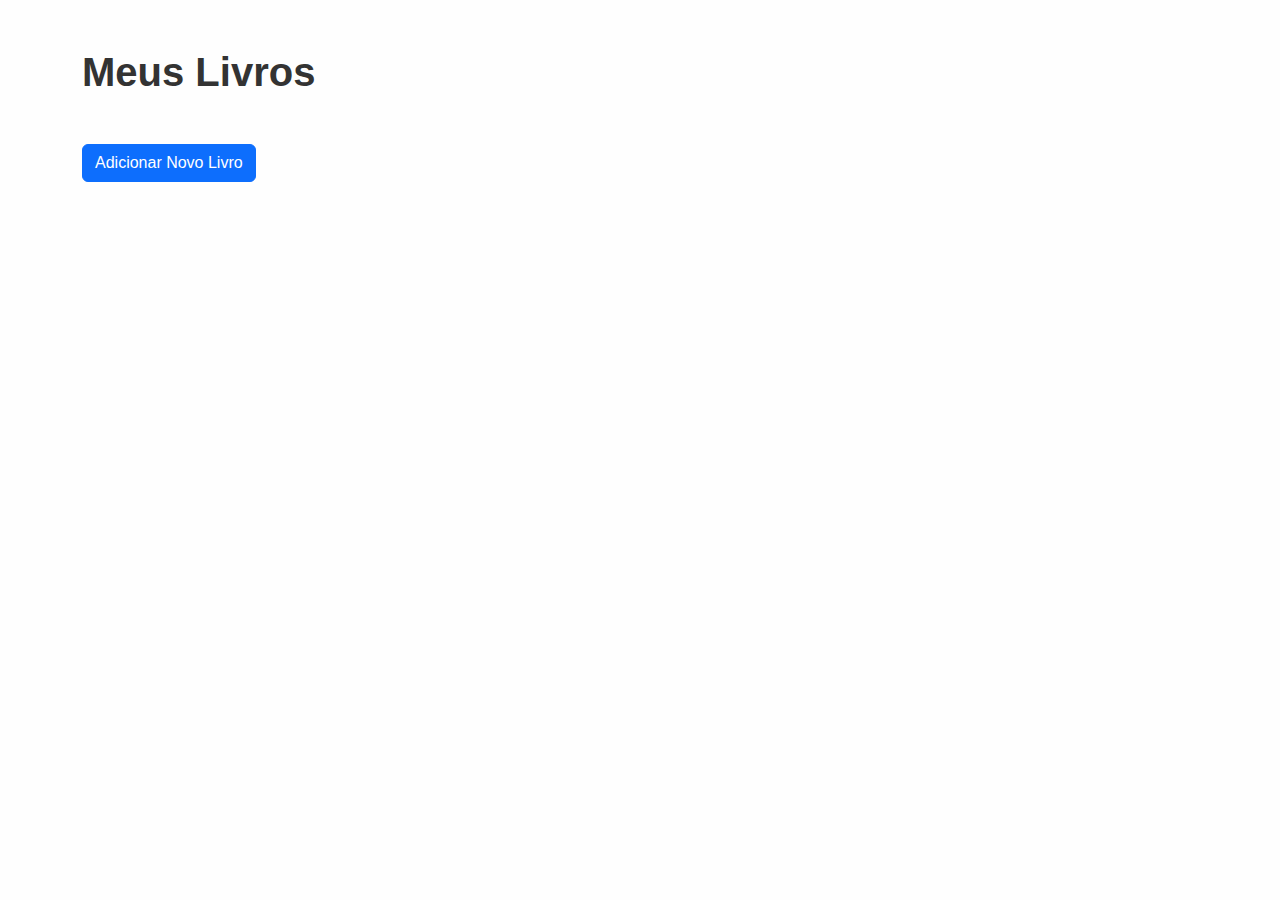
<file: index.html>
<!DOCTYPE html>
<html lang="pt-BR">
<head>
  <meta charset="UTF-8" />
  <meta name="viewport" content="width=device-width, initial-scale=1.0" />
  <title>Meus Livros</title>
  <link rel="stylesheet" href="css/bootstrap.min.css" />
  <link rel="stylesheet" href="css/style.css" />
</head>
<body>
  <div class="container mt-5">
    <h1 class="mb-4">Meus Livros</h1>
    <div id="livros-container" class="row"></div>
    <button class="btn btn-primary mt-4" onclick="criarNovoLivro()">Adicionar Novo Livro</button>
  </div>

  <script src="js/bootstrap.bundle.min.js"></script>
  <script src="js/app.js"></script>
  <script>
    if ('serviceWorker' in navigator) {
      navigator.serviceWorker.register('service-worker.js').then(() =>
        console.log('Service Worker registrado com sucesso!')
      ).catch(err =>
        console.log('Erro ao registrar Service Worker:', err)
      );
    }
  </script>  
</body>
</html>
</file>
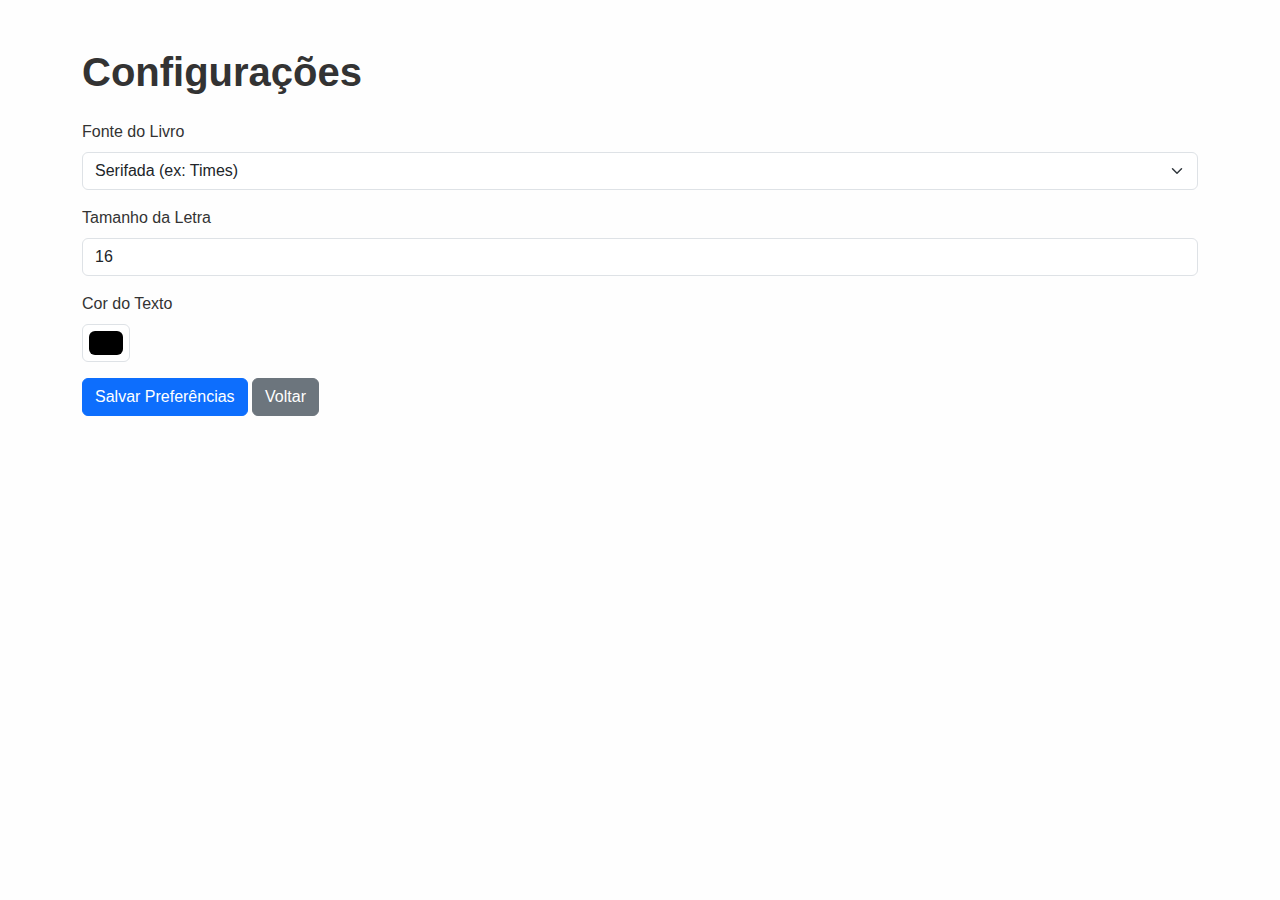
<file: configuracoes.html>
<!DOCTYPE html>
<html lang="pt-BR">
<head>
  <meta charset="UTF-8" />
  <meta name="viewport" content="width=device-width, initial-scale=1.0" />
  <title>Configurações</title>
  <link rel="stylesheet" href="css/bootstrap.min.css" />
  <link rel="stylesheet" href="css/style.css" />
</head>
<body>
  <div class="container mt-5">
    <h1 class="mb-4">Configurações</h1>

    <form id="config-form">
      <div class="mb-3">
        <label for="fonte" class="form-label">Fonte do Livro</label>
        <select id="fonte" class="form-select">
          <option value="serif">Serifada (ex: Times)</option>
          <option value="sans-serif">Sem Serifas (ex: Arial)</option>
          <option value="monospace">Monoespaçada</option>
        </select>
      </div>

      <div class="mb-3">
        <label for="tamanho" class="form-label">Tamanho da Letra</label>
        <input type="number" id="tamanho" class="form-control" min="10" max="24" value="16" />
      </div>

      <div class="mb-3">
        <label for="corTexto" class="form-label">Cor do Texto</label>
        <input type="color" id="corTexto" class="form-control form-control-color" value="#000000" />
      </div>

      <button type="submit" class="btn btn-primary">Salvar Preferências</button>
      <a href="index.html" class="btn btn-secondary">Voltar</a>
    </form>
  </div>

  <script src="js/bootstrap.bundle.min.js"></script>
  <script src="js/app.js"></script>
  <script>
    if ('serviceWorker' in navigator) {
      navigator.serviceWorker.register('service-worker.js').then(() =>
        console.log('Service Worker registrado com sucesso!')
      ).catch(err =>
        console.log('Erro ao registrar Service Worker:', err)
      );
    }
  </script>
</body>
</html>
</file>
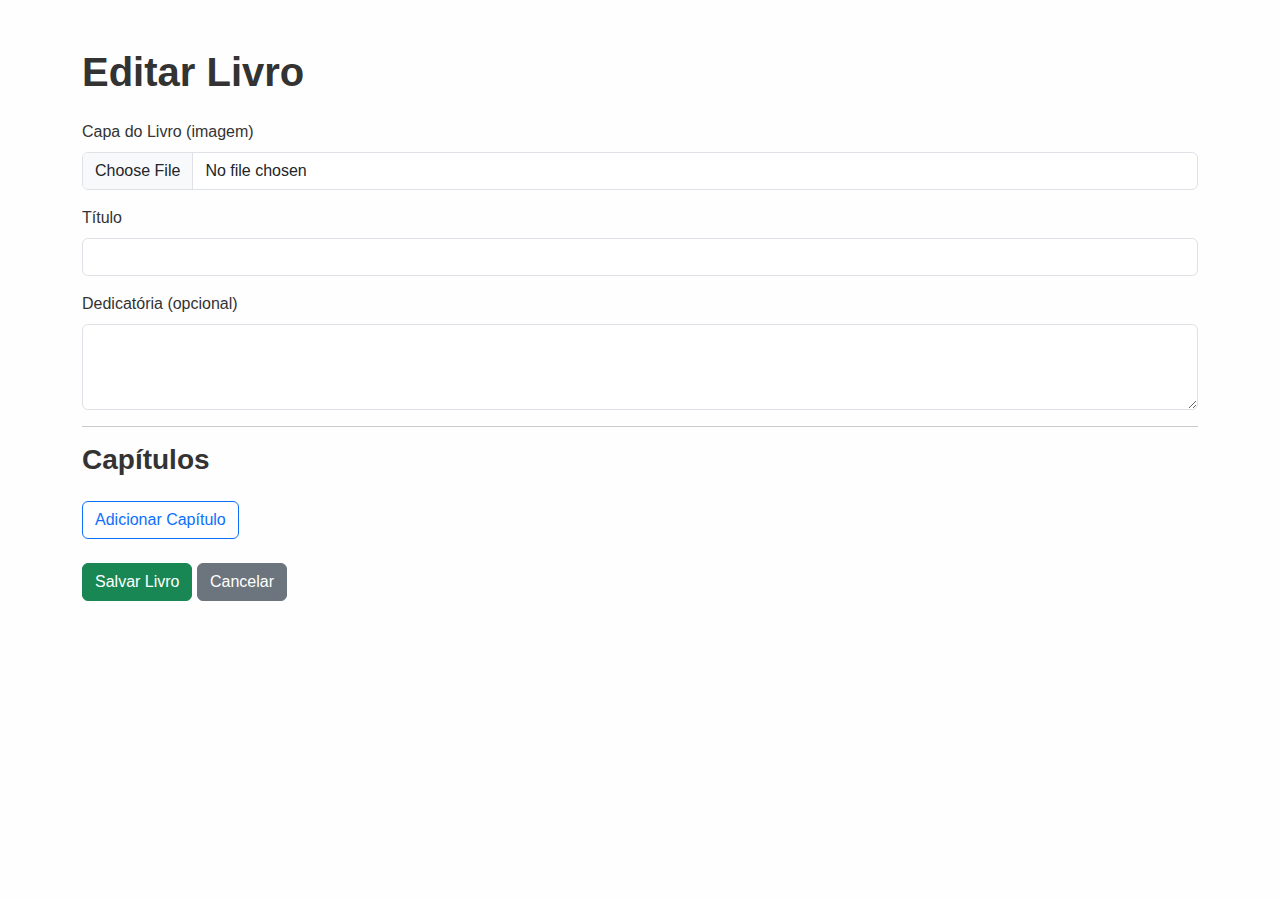
<file: livro.html>
<!DOCTYPE html>
<html lang="pt-BR">
<head>
  <meta charset="UTF-8" />
  <meta name="viewport" content="width=device-width, initial-scale=1.0" />
  <title>Editor de Livro</title>
  <link rel="stylesheet" href="css/bootstrap.min.css" />
  <link rel="stylesheet" href="css/style.css" />
</head>
<body>
  <div class="container mt-5">
    <h1 class="mb-4">Editar Livro</h1>

    <form id="livro-form">
      <div class="mb-3">
        <label for="capa" class="form-label">Capa do Livro (imagem)</label>
        <input type="file" id="capa" class="form-control" accept="image/*" />
      </div>

      <div class="mb-3">
        <label for="titulo" class="form-label">Título</label>
        <input type="text" id="titulo" class="form-control" required />
      </div>

      <div class="mb-3">
        <label for="dedicatoria" class="form-label">Dedicatória (opcional)</label>
        <textarea id="dedicatoria" class="form-control" rows="3"></textarea>
      </div>

      <hr />
      <h3>Capítulos</h3>
      <div id="capitulos-container"></div>
      <button type="button" class="btn btn-outline-primary mt-3" onclick="adicionarCapitulo()">Adicionar Capítulo</button>

      <div class="mt-4">
        <button type="submit" class="btn btn-success">Salvar Livro</button>
        <a href="index.html" class="btn btn-secondary">Cancelar</a>
      </div>
    </form>
  </div>

  <script src="js/bootstrap.bundle.min.js"></script>
  <script src="js/app.js"></script>
  <script>
    if ('serviceWorker' in navigator) {
      navigator.serviceWorker.register('service-worker.js').then(() =>
        console.log('Service Worker registrado com sucesso!')
      ).catch(err =>
        console.log('Erro ao registrar Service Worker:', err)
      );
    }
  </script>  
</body>
</html>
</file>
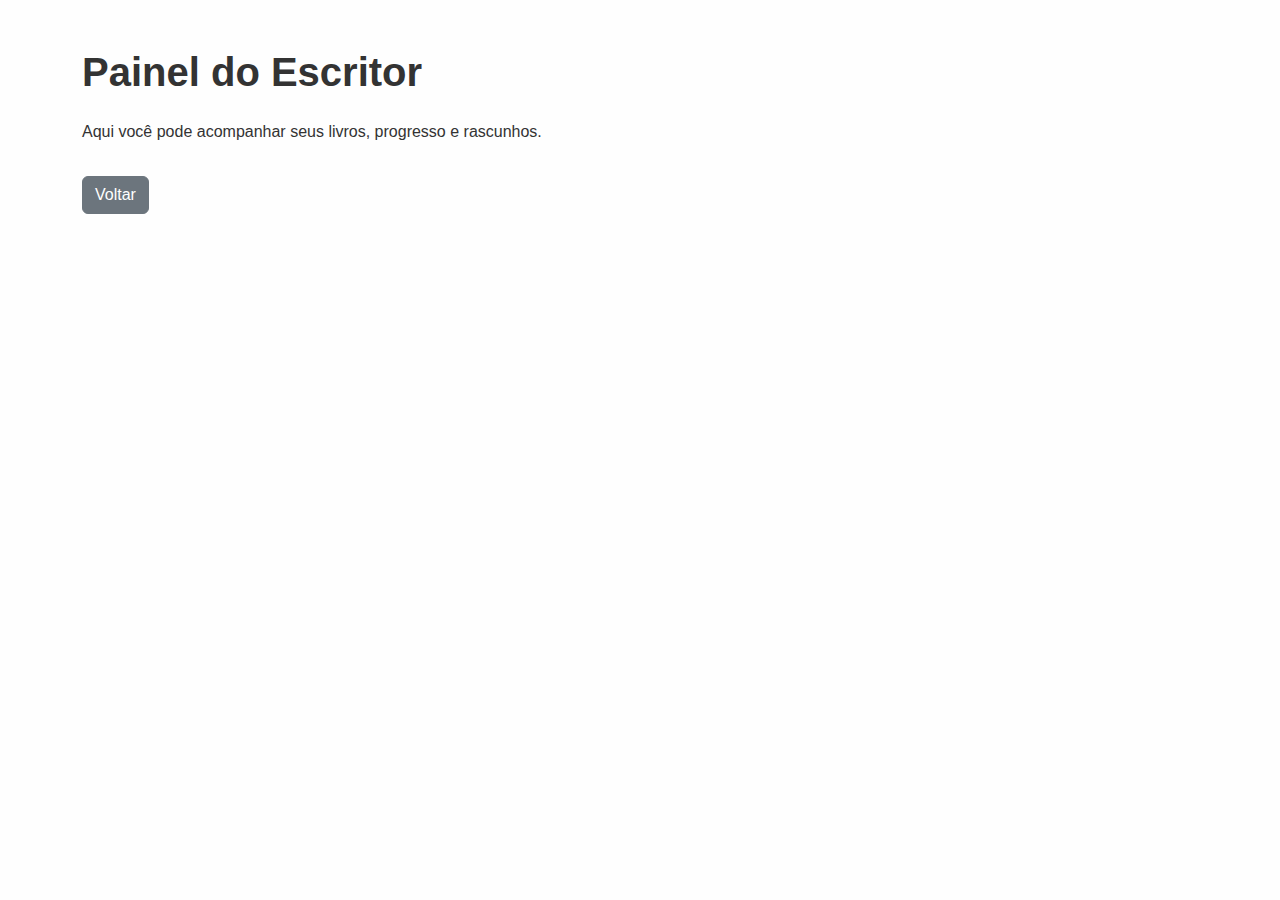
<file: painel.html>
<!DOCTYPE html>
<html lang="pt-BR">
<head>
  <meta charset="UTF-8" />
  <meta name="viewport" content="width=device-width, initial-scale=1.0" />
  <title>Painel</title>
  <link rel="stylesheet" href="css/bootstrap.min.css" />
  <link rel="stylesheet" href="css/style.css" />
</head>
<body>
  <div class="container mt-5">
    <h1 class="mb-4">Painel do Escritor</h1>
    <p>Aqui você pode acompanhar seus livros, progresso e rascunhos.</p>
    <!-- Adicionar resumos e gráficos futuramente -->
    <a href="index.html" class="btn btn-secondary mt-3">Voltar</a>
  </div>

  <script src="js/bootstrap.bundle.min.js"></script>
  <script>
    if ('serviceWorker' in navigator) {
      navigator.serviceWorker.register('service-worker.js').then(() =>
        console.log('Service Worker registrado com sucesso!')
      ).catch(err =>
        console.log('Erro ao registrar Service Worker:', err)
      );
    }
  </script>  
</body>
</html>
</file>
<file: css/style.css>
body {
    background-color: #fefefe;
    font-family: sans-serif;
    color: #333;
  }
  
  h1, h3 {
    font-weight: bold;
  }
  
  #livros-container .card {
    margin-bottom: 20px;
  }
  
  #capitulos-container .capitulo {
    margin-bottom: 1rem;
    border: 1px solid #ddd;
    padding: 1rem;
    border-radius: 8px;
    background-color: #fafafa;
  }
  
  img.capa-preview {
    max-width: 200px;
    height: auto;
    margin-top: 10px;
    border-radius: 4px;
  }
</file>
